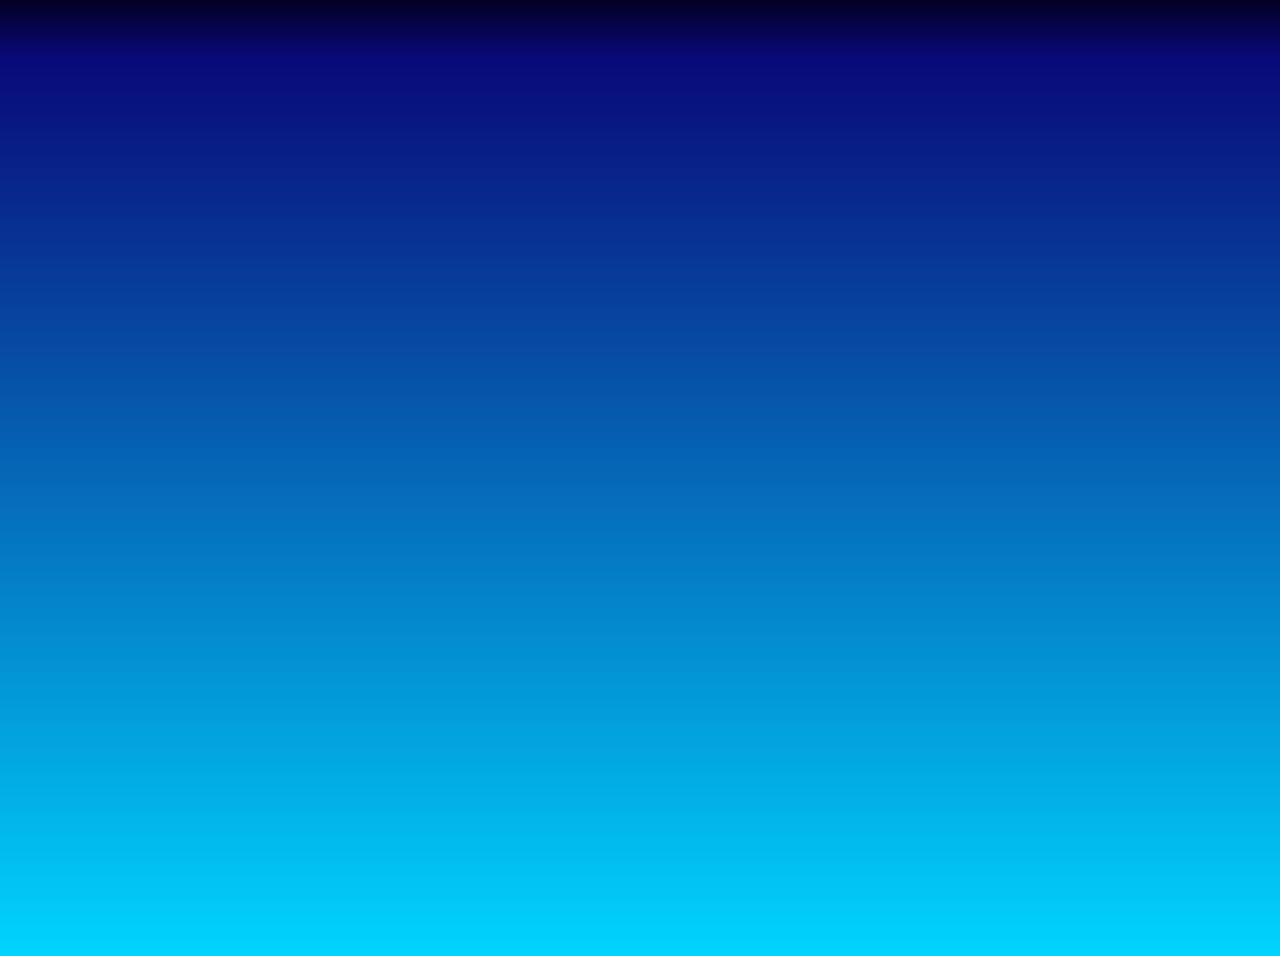
<file: playerDetails.html>
<html lang="en">
    <head>
        <title>IPL Web App</title>
        <link rel="stylesheet" href="./playerDetails.css"/>
        <script src="https://code.jquery.com/jquery-3.6.0.min.js" integrity="sha256-/xUj+3OJU5yExlq6GSYGSHk7tPXikynS7ogEvDej/m4=" crossorigin="anonymous"></script>
    
    </head>
    <body>
        <div class = "mainPartSection">
        </div>
        <script src="./playerDetails.js"></script>
    </body>
    </html>
</file>
<file: playerDetails.css>
body
{
    width:100%;
    background: rgb(2,0,36);
    background: linear-gradient(180deg, rgba(2,0,36,1) 0%, rgba(9,9,121,1) 6%, rgba(0,212,255,1) 100%);
}
.playerimage
{
    width:300px;
    height:300px;
    border-radius:6px;
    margin-top:10%;
    
}
.playerdetails
{
    display:flex;
    box-shadow: 6px 6px 23px 5px rgba(0,0,0,0.34);
-webkit-box-shadow: 6px 6px 23px 5px rgba(0,0,0,0.34);
-moz-box-shadow: 6px 6px 23px 5px rgba(0,0,0,0.34);
    
}
.playerimg
{
width:100%;
height:100%
}
.mainPartSection
{
    width:900px;
    margin:0 auto;
    margin-top:5%;
}
.details{
width:400px;
height:500px;
}
.namedet
{
    margin-top:25%;
    font-size:30px;
    margin-bottom:0px;
}
.val
{
    margin-top:40px;
}
h1
{
    color:rgb(248, 248, 248);
}
span{
    color:rgb(29, 222, 164);
}
</file>
